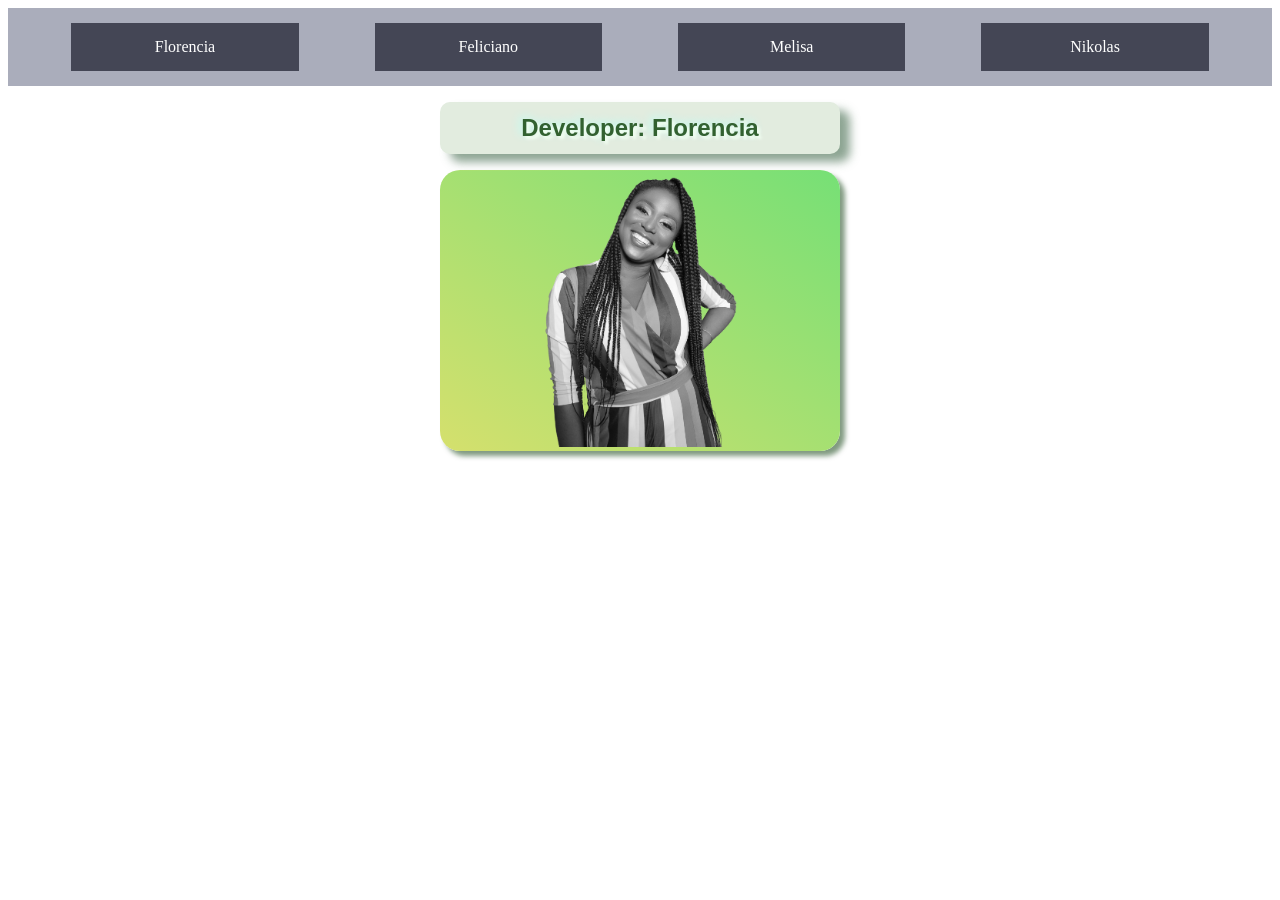
<file: index.html>
<!DOCTYPE html>
<html lang="en">
<head>
    <meta charset="UTF-8">
    <meta name="viewport" content="width=device-width, initial-scale=1.0">
     <link rel="stylesheet" href="navbar.css">
    <title>Document</title>
    <style>
        .textShadow {
            font-size: 24px;
            color: rgb(50, 97, 48);
            text-shadow: 3px 3px 3px rgb(242, 255, 242),
            -3px -2px 8px rgb(190, 255, 244);
            font-family: Arial, Helvetica, sans-serif; 
        }

        .boxtext {
            background: hsl(106, 27%, 90%);
            width: 400px;
            height: 40px;
            box-shadow: 10px 8px 10px 0px rgba(54, 97, 65, 0.568);
            border-radius: 10px;
            padding-top: 12px;
        }
        .box{
            background: linear-gradient(to top right, rgb(213, 224, 109), rgb(118, 224, 118));
            border-radius: 20px;
            box-shadow: 5px 5px 5px 0px rgba(4, 53, 4, 0.5);
            width: 400px;
            justify-items: center;
            background-position: center;
        }
        img {
            width: 50%;
            background-position: center;
            filter: saturate(0%);
        }
    </style>
    </head>
    <body>
        <!-- Copy kode ini -->
        <div class="navbar-container">
            <div class="navbar">
                <a href="index.html">Florencia</a>
                <a href="Tugas5.html">Feliciano</a>
                <a href="37140018_uas1.html">Melisa</a>
                <a href="Week8_Tugas.html">Nikolas</a>
            </div>
        </div>
        <!-- Batas kode -->
    <center><h1 class="textShadow boxtext">
        Developer: Florencia
    </h1></center>
    <center><div class="box">
        <img src="photo7.png" alt="">
    </div></center>
</body>
</html>
</file>
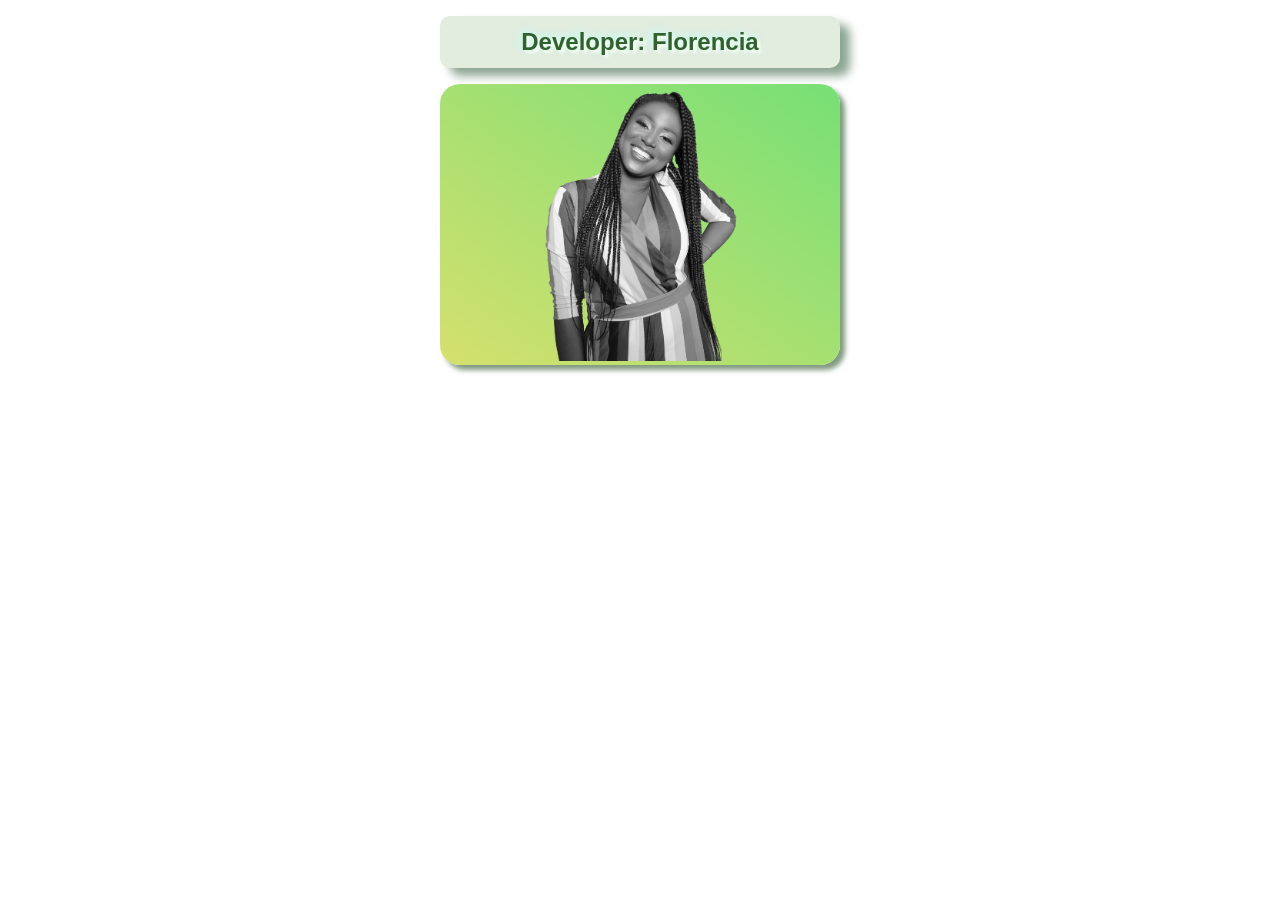
<file: Florencia_Web/index.html>
<!DOCTYPE html>
<html lang="en">
<head>
    <meta charset="UTF-8">
    <meta name="viewport" content="width=device-width, initial-scale=1.0">
    <title>Document</title>
    <style>
        .textShadow {
            font-size: 24px;
            color: rgb(50, 97, 48);
            text-shadow: 3px 3px 3px rgb(242, 255, 242),
            -3px -2px 8px rgb(190, 255, 244);
            font-family: Arial, Helvetica, sans-serif; 
        }

        .boxtext {
            background: hsl(106, 27%, 90%);
            width: 400px;
            height: 40px;
            box-shadow: 10px 8px 10px 0px rgba(54, 97, 65, 0.568);
            border-radius: 10px;
            padding-top: 12px;
        }
        .box{
            background: linear-gradient(to top right, rgb(213, 224, 109), rgb(118, 224, 118));
            border-radius: 20px;
            box-shadow: 5px 5px 5px 0px rgba(4, 53, 4, 0.5);
            width: 400px;
            justify-items: center;
            background-position: center;
        }
        img {
            width: 50%;
            background-position: center;
            filter: saturate(0%);
        }
    </style>
</head>
<body>
    <center><h1 class="textShadow boxtext">
        Developer: Florencia
    </h1></center>
    <center><div class="box">
        <img src="photo7.png" alt="">
    </div></center>
</body>
</html>
</file>
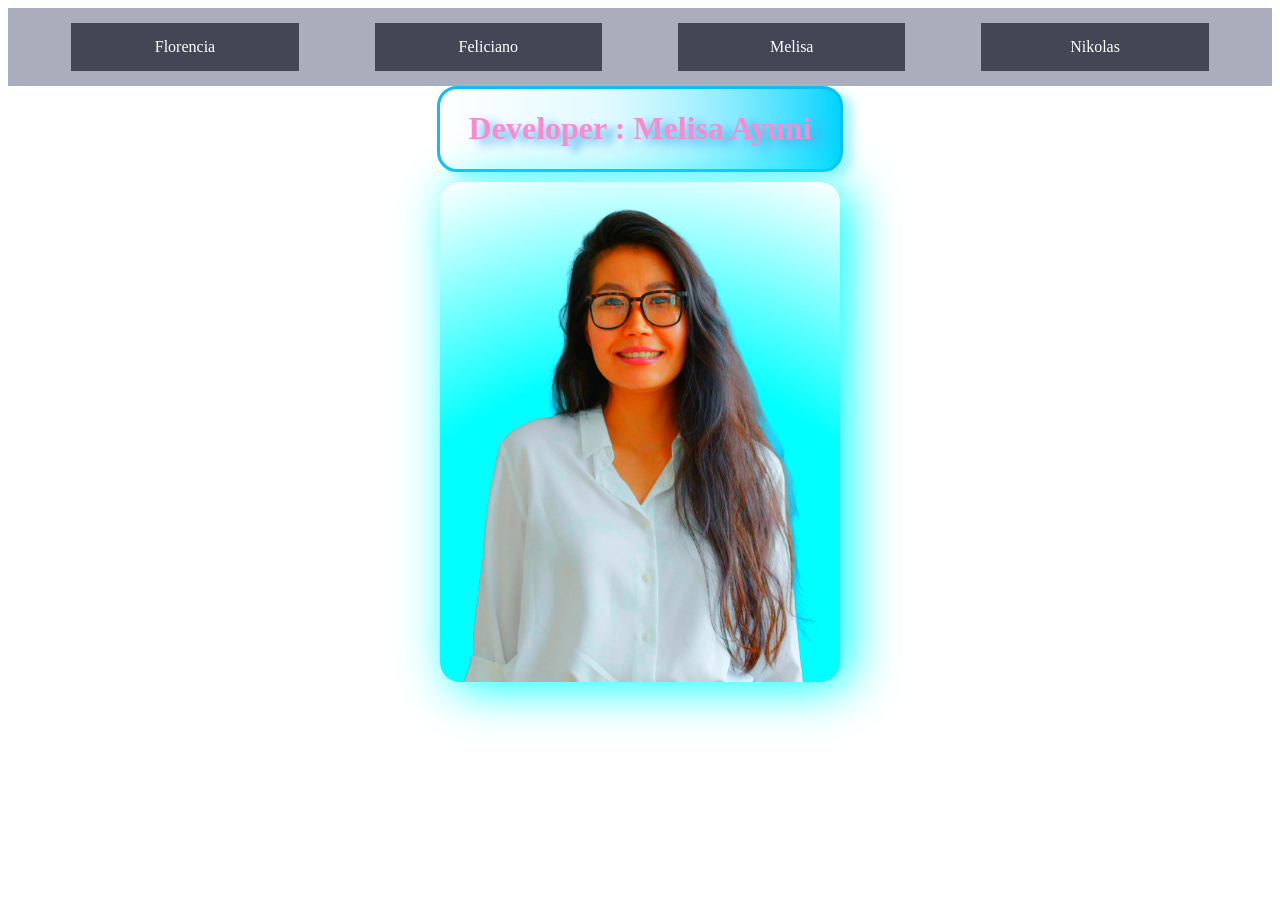
<file: 37140018_uas1.html>
<!DOCTYPE html>
<html lang = "en">
    <head>
        <meta charset="UTF-8"/>
        <meta name="viewport" content="width=device-width, initial-scale=1.0" />
        <link rel="stylesheet" href="navbar.css">
        <title>Nama</title>
        <style>
                .dev{
                    display: flex;
                    gap: 10px;
                    flex-direction: column;
                }

                .Nama{
                    color: rgb(255, 137, 206);
                    text-shadow: 10px 5px 10px rgb(77, 174, 234);
                    border: solid rgb(12, 190, 245);
                    width: 400px;
                    border-radius: 20px;
                    text-align: center;
                    background:  linear-gradient(90deg,rgba(255, 255, 255, 1),
                                 75%, rgba(0, 212, 255, 1) 100%);
                    box-shadow:10px 5px 10px   rgb(174, 241, 255);        
                }

                .Profil{
                    border: 0px;
                    border-radius: 20px;
                    background: radial-gradient(circle at bottom, rgba(0, 212, 255, 1),rgba(255, 255, 255, 1));
                    width: 400px;
                    height: 500px;
                    box-shadow:10px 5px 50px rgba(0, 212, 255, 1);
                    filter: saturate(3); 
                }
            </style>
            </head>
            <body>
                 <div class="navbar-container">
                    <div class="navbar">
                        <a href="index.html">Florencia</a>
                        <a href="Tugas5.html">Feliciano</a>
                        <a href="37140018_uas1.html">Melisa</a>
                        <a href="Week8_Tugas.html">Nikolas</a>
                    </div>
                </div>
                <div class="dev">
                    <center><div class="Nama">
                        <h1>Developer : Melisa Ayuni</h1>
                    </div></center>

                    <center><div class="Profil">
                        <img src="photo8.png" alt="gambar1" width="400px" height="500px">
                    </div>
                </div></center>

                <!-- saya untuk merapikan box dengan display flex direction column, dan menggunakan warna biru, pink dan putih -->
    </body>
</html>
</file>
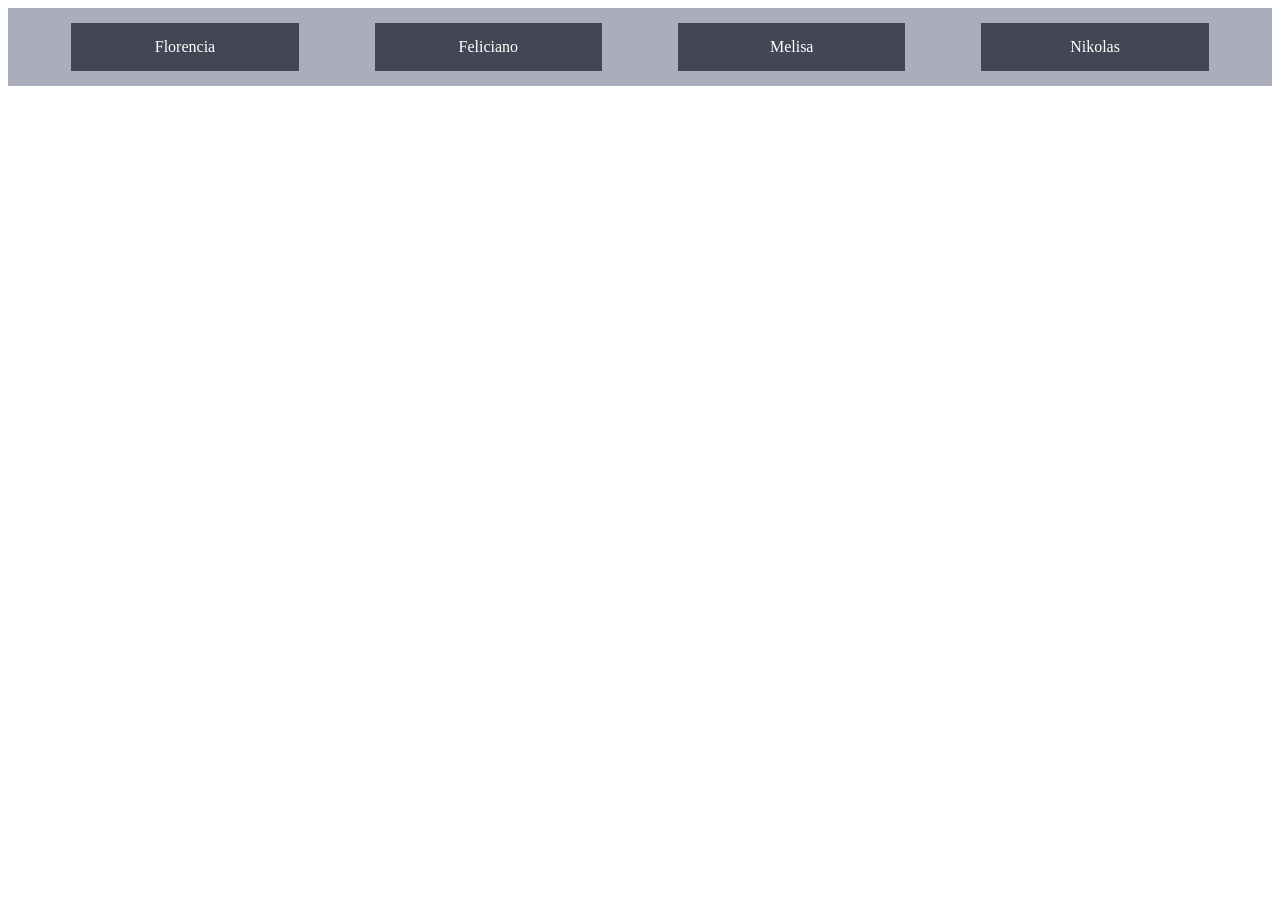
<file: navbar.html>
<!DOCTYPE html>
<html>
    <head>
        <meta charset="UTF-8"/>
        <meta name="viewport" content="width=device-width, initial-scale=1"/>
        <title>Tugas 5</title>

        <link rel="stylesheet" href="navbar.css"> <!-- Copy kode ini -->
    </head>
    <body>
        <!-- Copy kode ini -->
        <div class="navbar-container">
            <div class="navbar">
                <a href="index.html">Florencia</a>
                <a href="Tugas 5.html">Feliciano</a>
                <a href="37240018_uas1.html">Melisa</a>
                <a href="Week8_Tugas.html">Nikolas</a>
            </div>
        </div>
        <!-- Batas kode -->
    </body>
</html>
</file>
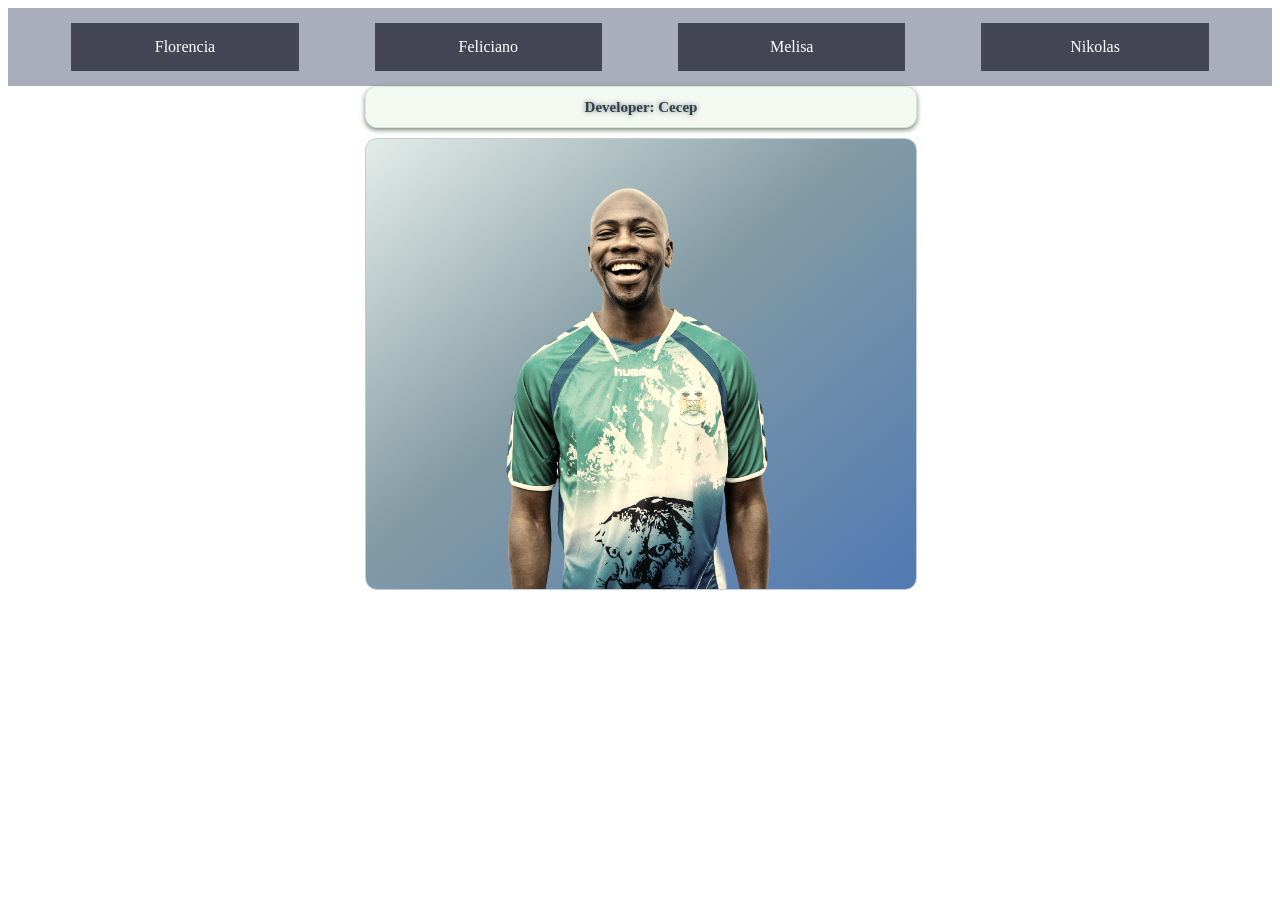
<file: Tugas 5.html>
<!DOCTYPE html>
<html>
<head>
    <meta charset="UTF-8">
    <meta name="viewport" content="width=device-width, initial-scale=1.0">
    <title>Tugas5</title>
    <link rel="stylesheet" href="Tugas5.css">
    <link rel="stylesheet" href="navbar.css">
</head>
<body>
        <div class="navbar-container">
            <div class="navbar">
                <a href="index.html">Florencia</a>
                <a href="Tugas5.html">Feliciano</a>
                <a href="37140018_uas1.html">Melisa</a>
                <a href="Week8_Tugas.html">Nikolas</a>
            </div>
        </div>
    
    <main class="container">
        <header class="developer-header">
            Developer: Cecep
        </header>

        <section class="photo-card">
            <img
                src="photo6.png" alt="Foto"
                class="profile-photo">
        </section>
    </main>

</body>
</html>
</file>
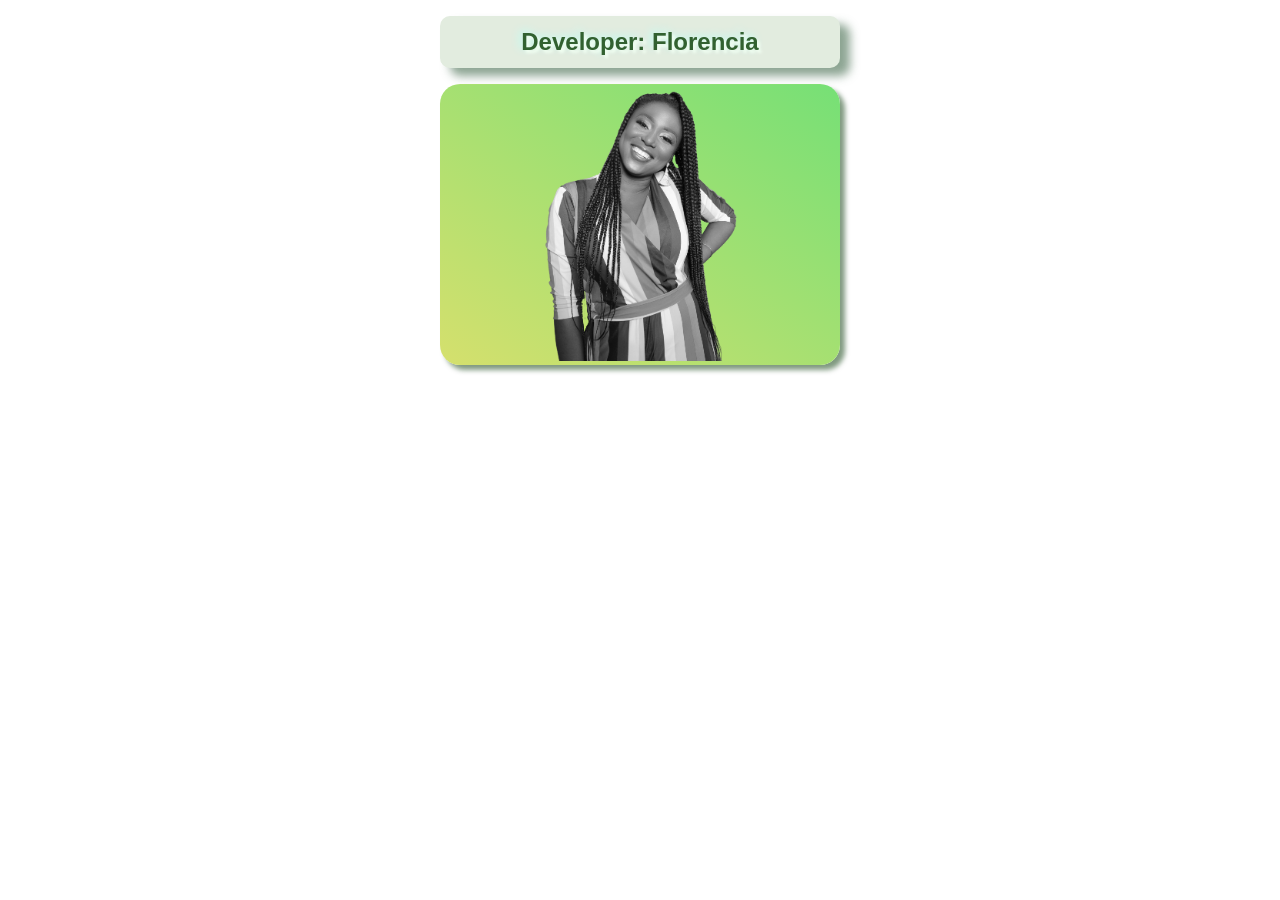
<file: week8.html>
<!DOCTYPE html>
<html lang="en">
<head>
    <meta charset="UTF-8">
    <meta name="viewport" content="width=device-width, initial-scale=1.0">
    <title>Document</title>
    <style>
        .textShadow {
            font-size: 24px;
            color: rgb(50, 97, 48);
            text-shadow: 3px 3px 3px rgb(242, 255, 242),
            -3px -2px 8px rgb(190, 255, 244);
            font-family: Arial, Helvetica, sans-serif; 
        }

        .boxtext {
            background: hsl(106, 27%, 90%);
            width: 400px;
            height: 40px;
            box-shadow: 10px 8px 10px 0px rgba(54, 97, 65, 0.568);
            border-radius: 10px;
            padding-top: 12px;
        }
        .box{
            background: linear-gradient(to top right, rgb(213, 224, 109), rgb(118, 224, 118));
            border-radius: 20px;
            box-shadow: 5px 5px 5px 0px rgba(4, 53, 4, 0.5);
            width: 400px;
            justify-items: center;
            background-position: center;
        }
        img {
            width: 50%;
            background-position: center;
            filter: saturate(0%);
        }
    </style>
</head>
<body>
    <center><h1 class="textShadow boxtext">
        Developer: Florencia
    </h1></center>
    <center><div class="box">
        <img src="photo7.png" alt="">
    </div></center>
</body>
</html>
</file>
<file: navbar.css>
.navbar-container {
    width: 100%;
    display: flex;
    justify-content: center;
    background-color: hsl(231, 11%, 70%);
}

.navbar {
    display: flex;
    width: 90%;
    justify-content: space-between;
    padding: 15px 0;
}

.navbar a {
    width: 20%;
    background-color: hsl(232, 11%, 30%);
    color: hsl(0, 0%, 100%);
    text-decoration: none;
    display: flex;
    align-items: center;
    justify-content: center;
    text-align: center;
    padding: 15px 0px;
}

.navbar a:hover {
    background-color:hsl(231, 11%, 20%);
}
</file>
<file: Tugas5.css>
.container {
    width: 100%;
     max-width: 550px;
     margin: 0 auto; 
}

.developer-header {
    width: 100%;
    min-height: 40px;
    display: flex;
    align-items: center;
    justify-content: center;
    background-color: hsl(105, 35%, 96%);
    border: 1px solid hsl(115, 25%, 88%);
    border-radius: 12px;
    font-size: 15px;
    font-weight: bold;
    color: hsl(210, 30%, 25%);
    text-shadow: 0px 0px 5px hsl(0, 1%, 45%);
    box-shadow: 0px 2px 5px hsla(120, 15%, 30%, 0.726);
    margin-bottom: 10px;
}

.photo-card {
    width: 100%;
    height: 450px;
    position: relative;
    overflow: hidden;
    background: linear-gradient(
        to bottom right,
        hsl(150, 18%, 91%) 0%,
        hsl(196, 15%, 58%) 45%,
        hsl(215, 40%, 51%) 100%
    );
    border: 1px solid hsl(210, 20%, 80%);
    border-radius: 12px;
}

.profile-photo {
    position: absolute;
    bottom: 0;
    left: 50%;
    transform: translateX(-50%);
    height: 96%;
    width: 100%;
    object-fit: contain;
    object-position: center bottom;
    filter: brightness(0.95) contrast(1.05) saturate(0.85) sepia(0.5);
}

@media (max-width: 320px) {
    body {
        padding: 10px;
    }

    .container {
        max-width: 100%;
    }

    .photo-card {
        height: 125px;
    }
}
</file>
